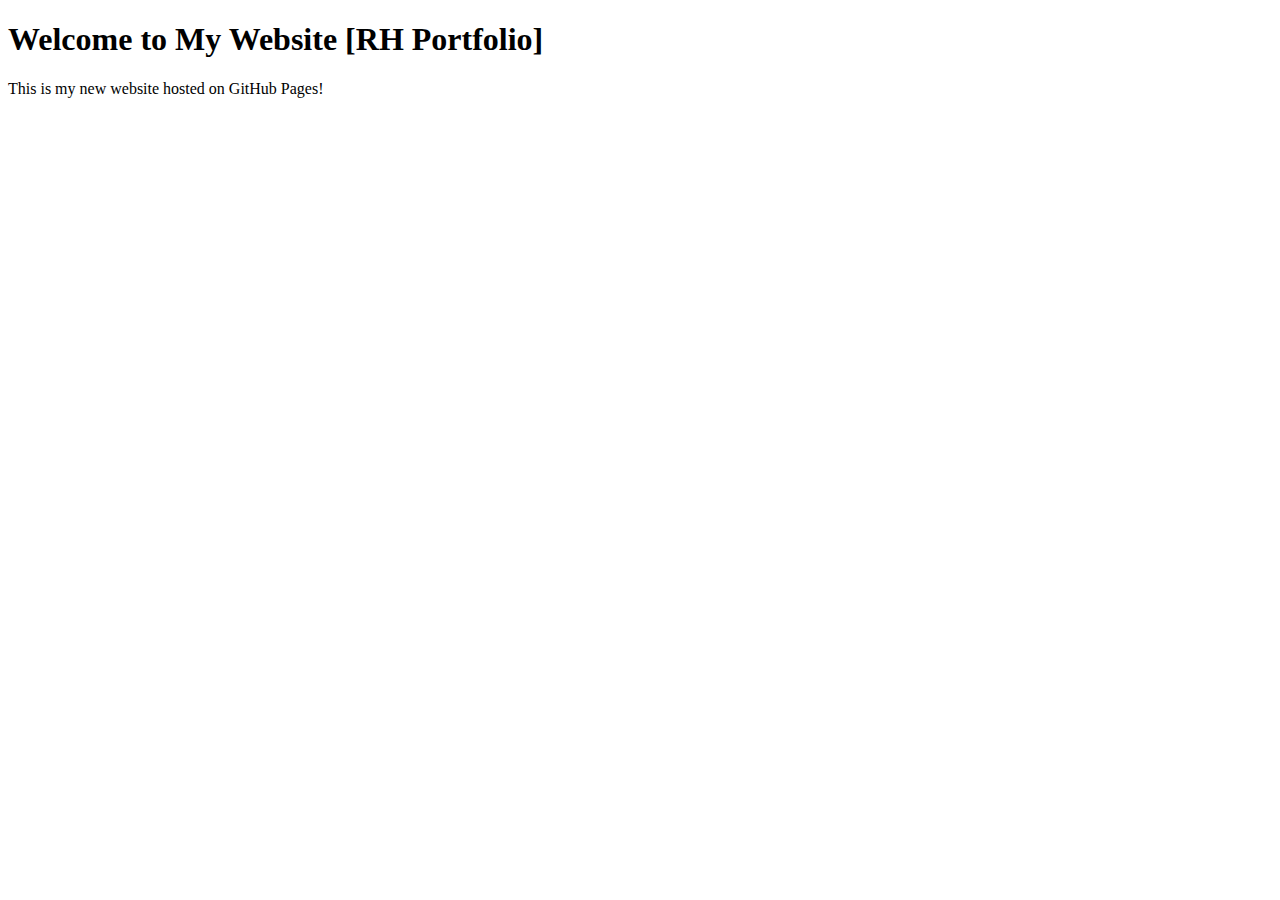
<file: index.html>
<!DOCTYPE HTML>

<html lang=”en”>

<head>

    <meta charset=”UTF-8″>

    <meta name=”viewport” content=”width=device-width, initial-scale=1.0″>

    <meta http-equiv=”X-UA-Compatible” content=”ie=edge”>

    <title>My Website [Name of the website]</title>

</head>

<body>

    <main>

        <h1>Welcome to My Website [RH Portfolio]</h1>

        <p>This is my new website hosted on GitHub Pages!</p>

    </main>

</body>

</html>
</file>
